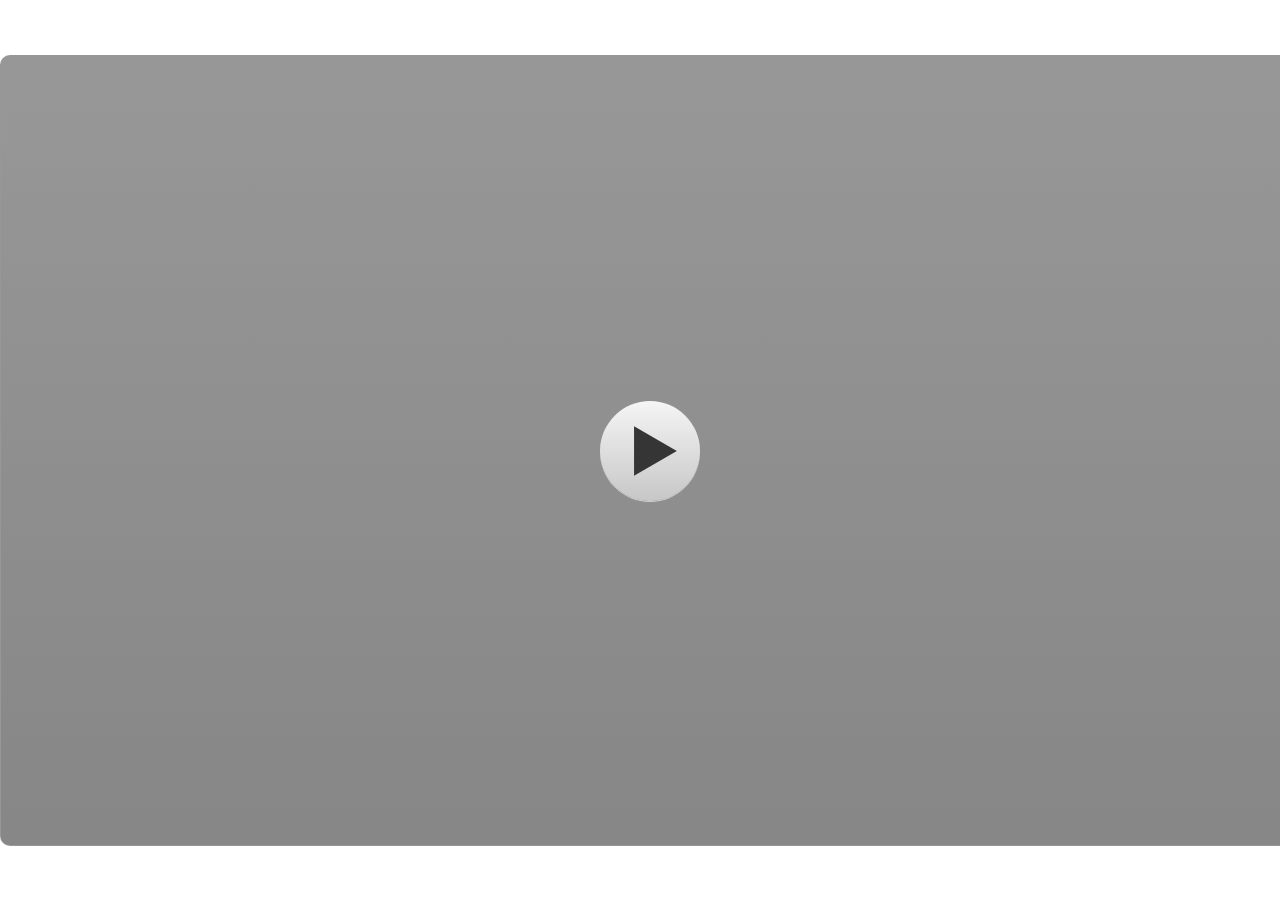
<file: index.html>
<!DOCTYPE html>
<html lang="en-US">
<head>
  <meta charset="utf-8">
  <!-- Created using Storyline 3 - http://www.articulate.com  -->
  <!-- version: 3.12.24693.0 -->
  <title>Bahan ajar molekul</title>
  <meta http-equiv="x-ua-compatible" content="IE=edge" />
  <meta name="viewport" content="width=device-width, initial-scale=1.0, user-scalable=no, shrink-to-fit=no, minimal-ui" />
  <meta name="apple-mobile-web-app-capable" content="yes" />
  <style>
    html, body { height: 100%; padding: 0; margin: 0 }
    #app { height: 100%; width: 100%; }
  </style>
  
  <script>window.THREE = { };</script>
</head>
<body style="background: #FFFFFF" class="cs-HTML theme-classic">
  <!-- 360 -->
  <script>!function(e){function n(e,i){return e.test(i)}function i(e){var i=e||navigator.userAgent,o=i.split("[FBAN");if(void 0!==o[1]&&(i=o[0]),this.apple={phone:n(t,i),ipod:n(d,i),tablet:!n(t,i)&&n(s,i),device:n(t,i)||n(d,i)||n(s,i)},this.amazon={phone:n(h,i),tablet:!n(h,i)&&n(a,i),device:n(h,i)||n(a,i)},this.android={phone:n(h,i)||n(b,i),tablet:!n(h,i)&&!n(b,i)&&(n(a,i)||n(r,i)),device:n(h,i)||n(a,i)||n(b,i)||n(r,i)},this.windows={phone:n(l,i),tablet:n(p,i),device:n(l,i)||n(p,i)},this.other={blackberry:n(f,i),blackberry10:n(u,i),opera:n(c,i),firefox:n(A,i),chrome:n(w,i),device:n(f,i)||n(u,i)||n(c,i)||n(A,i)||n(w,i)},this.seven_inch=n(v,i),this.any=this.apple.device||this.android.device||this.windows.device||this.other.device||this.seven_inch,this.phone=this.apple.phone||this.android.phone||this.windows.phone,this.tablet=this.apple.tablet||this.android.tablet||this.windows.tablet,"undefined"==typeof window)return this}function o(){var e=new i;return e.Class=i,e}var t=/iPhone/i,d=/iPod/i,s=/iPad/i,b=/(?=.*\bAndroid\b)(?=.*\bMobile\b)/i,r=/Android/i,h=/(?=.*\bAndroid\b)(?=.*\bSD4930UR\b)/i,a=/(?=.*\bAndroid\b)(?=.*\b(?:KFOT|KFTT|KFJWI|KFJWA|KFSOWI|KFTHWI|KFTHWA|KFAPWI|KFAPWA|KFARWI|KFASWI|KFSAWI|KFSAWA)\b)/i,l=/IEMobile/i,p=/(?=.*\bWindows\b)(?=.*\bARM\b)/i,f=/BlackBerry/i,u=/BB10/i,c=/Opera Mini/i,w=/(CriOS|Chrome)(?=.*\bMobile\b)/i,A=/(?=.*\bFirefox\b)(?=.*\bMobile\b)/i,v=new RegExp("(?:Nexus 7|BNTV250|Kindle Fire|Silk|GT-P1000)","i");"undefined"!=typeof module&&module.exports&&"undefined"==typeof window?module.exports=i:"undefined"!=typeof module&&module.exports&&"undefined"!=typeof window?module.exports=o():"function"==typeof define&&define.amd?define("isMobile",[],e.isMobile=o()):e.isMobile=o()}(this);
    window.isMobile.apple.tablet = window.isMobile.apple.tablet ||
      (navigator.platform === 'MacIntel' && navigator.maxTouchPoints > 1);
    window.isMobile.apple.device = window.isMobile.apple.device || window.isMobile.apple.tablet;
    window.isMobile.tablet = window.isMobile.tablet || window.isMobile.apple.tablet;
    window.isMobile.any = window.isMobile.any || window.isMobile.apple.tablet;
  </script>

  <div id="focus-sink" aria-hidden="true" tabIndex="-1"></div>

  <div id="preso"></div>
  <script>
    window.DS = {};
    window.globals = {
      DATA_PATH_BASE: '',
      HAS_FRAME: true,
      HAS_SLIDE: true,

      lmsPresent: false,
      tinCanPresent: false,
      cmi5Present: false,
      aoSupport: false,
      scale: 'noscale',
      captureRc: false,
      browserSize: 'optimal',
      bgColor: '#FFFFFF',
      features: 'AccessibleText,SettingsControl,TextStyleHyperlinks',
      themeName: 'classic',
      preloaderColor: '#FFFFFF',
      suppressAnalytics: false,
      productChannel: 'perpetual',
      publishSource: 'storyline',
      aid: '',
      cid: '4fb32690-1537-4db0-a6c3-5f21867d7827',
      playerVersion: '3.12.24693.0',
      maxIosVideoElements: 5,

      
      parseParams: function(qs) {
        if (window.globals.parsedParams != null) {
          return window.globals.parsedParams;
        }
        qs = (qs || window.location.search.substr(1)).split('+').join(' ');
        var params = {},
            tokens,
            re = /[?&]?([^=]+)=([^&]*)/g;

        while (tokens = re.exec(qs)) {
          params[decodeURIComponent(tokens[1]).trim()] =
            decodeURIComponent(tokens[2]).trim();
        }
        window.globals.parsedParams = params;
        return params;
      }

    };

    (function() {

      var classTypes = [ 'desktop', 'mobile', 'phone', 'tablet' ];

      var addDeviceClasses = function(prefix, testObj) {
        var curr, i;
        for (i = 0; i < classTypes.length; i++) {
          curr = classTypes[i];
          if (testObj[curr]) {
            document.body.classList.add(prefix + curr);
          }
        }
      };

      var params = window.globals.parseParams(),
          isDevicePreview = params.devicepreview === '1',
          isPhoneOverride = params.deviceType === 'phone' || (isDevicePreview && params.phone == '1'),
          isTabletOverride = (params.deviceType === 'tablet' || isDevicePreview) && !isPhoneOverride,
          isMobileOverride = isPhoneOverride || isTabletOverride;

      var deviceView = {
        desktop: !window.isMobile.any && !isMobileOverride,
        mobile: window.isMobile.any || isMobileOverride,
        phone: isPhoneOverride || (window.isMobile.phone && !isTabletOverride),
        tablet: isTabletOverride || window.isMobile.tablet
      };

      window.globals.deviceView = deviceView;
      window.isMobile.desktop = !window.isMobile.any;
      window.isMobile.mobile = window.isMobile.any;

      addDeviceClasses('view-', deviceView);

    })();
  </script>
  
  <script src='story_content/user.js' type=text/javascript></script>
  <div class="slide-loader"></div>

  <script type="text/javascript">
    if (window.globals.deviceView.isMobile) { var doc = document, loader = doc.body.querySelector('.slide-loader'); [ 1, 2, 3 ].forEach(function(n) { var d = doc.createElement('div'); d.style.backgroundColor = window.globals.preloaderColor; d.classList.add('mobile-loader-dot'); d.classList.add('dot' + n); loader.appendChild(d); }); }
  </script>

  <div class="mobile-load-title-overlay" style="display: none">
    <div class="mobile-load-title">Bahan ajar molekul</div>
  </div>

  <div class="mobile-chrome-warning"></div>

  <script>
    
    if (window.autoSpider && window.vInterfaceObject) {
      document.querySelector('.mobile-load-title-overlay').style.display = 'none';
    }
  </script>

  

  <link rel="stylesheet" href="html5/data/css/output.min.css" data-noprefix />
</body>
<script src="html5/lib/scripts/bootstrapper.min.js"></script>
</html>
</file>
